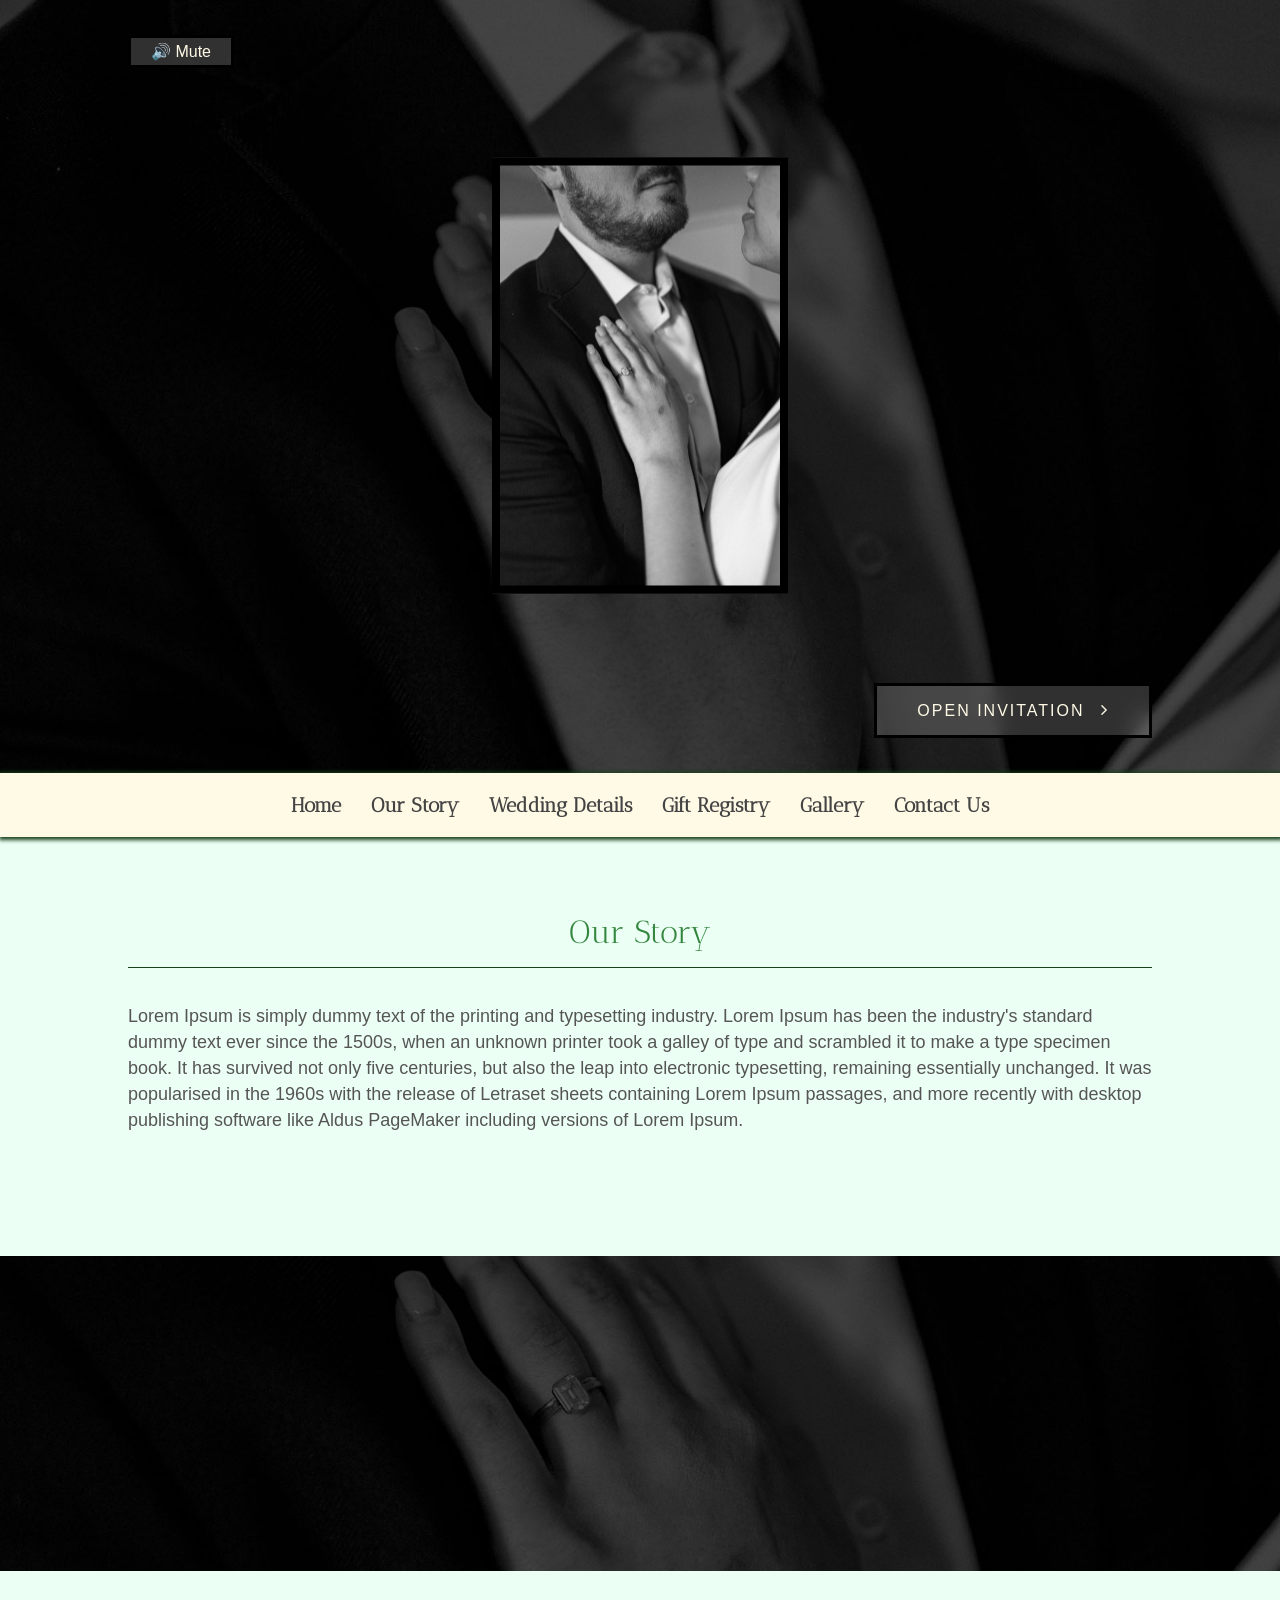
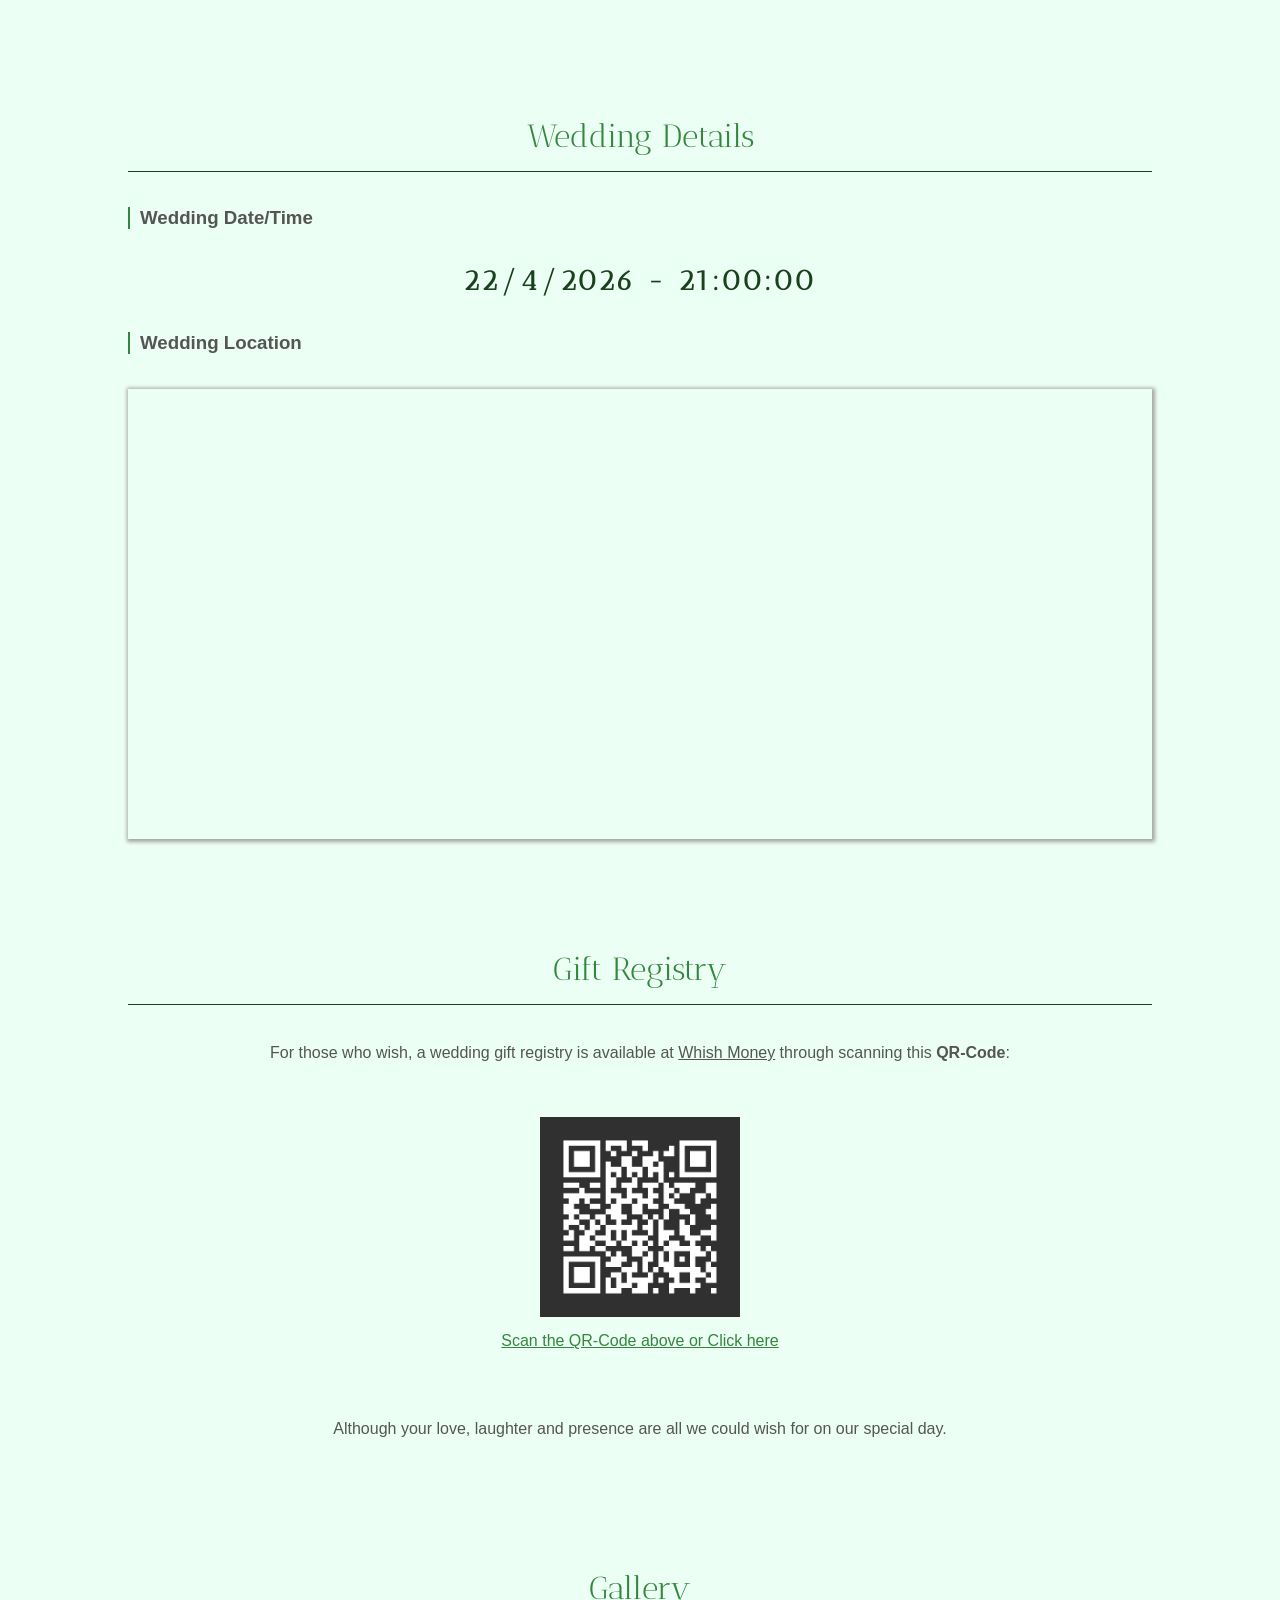
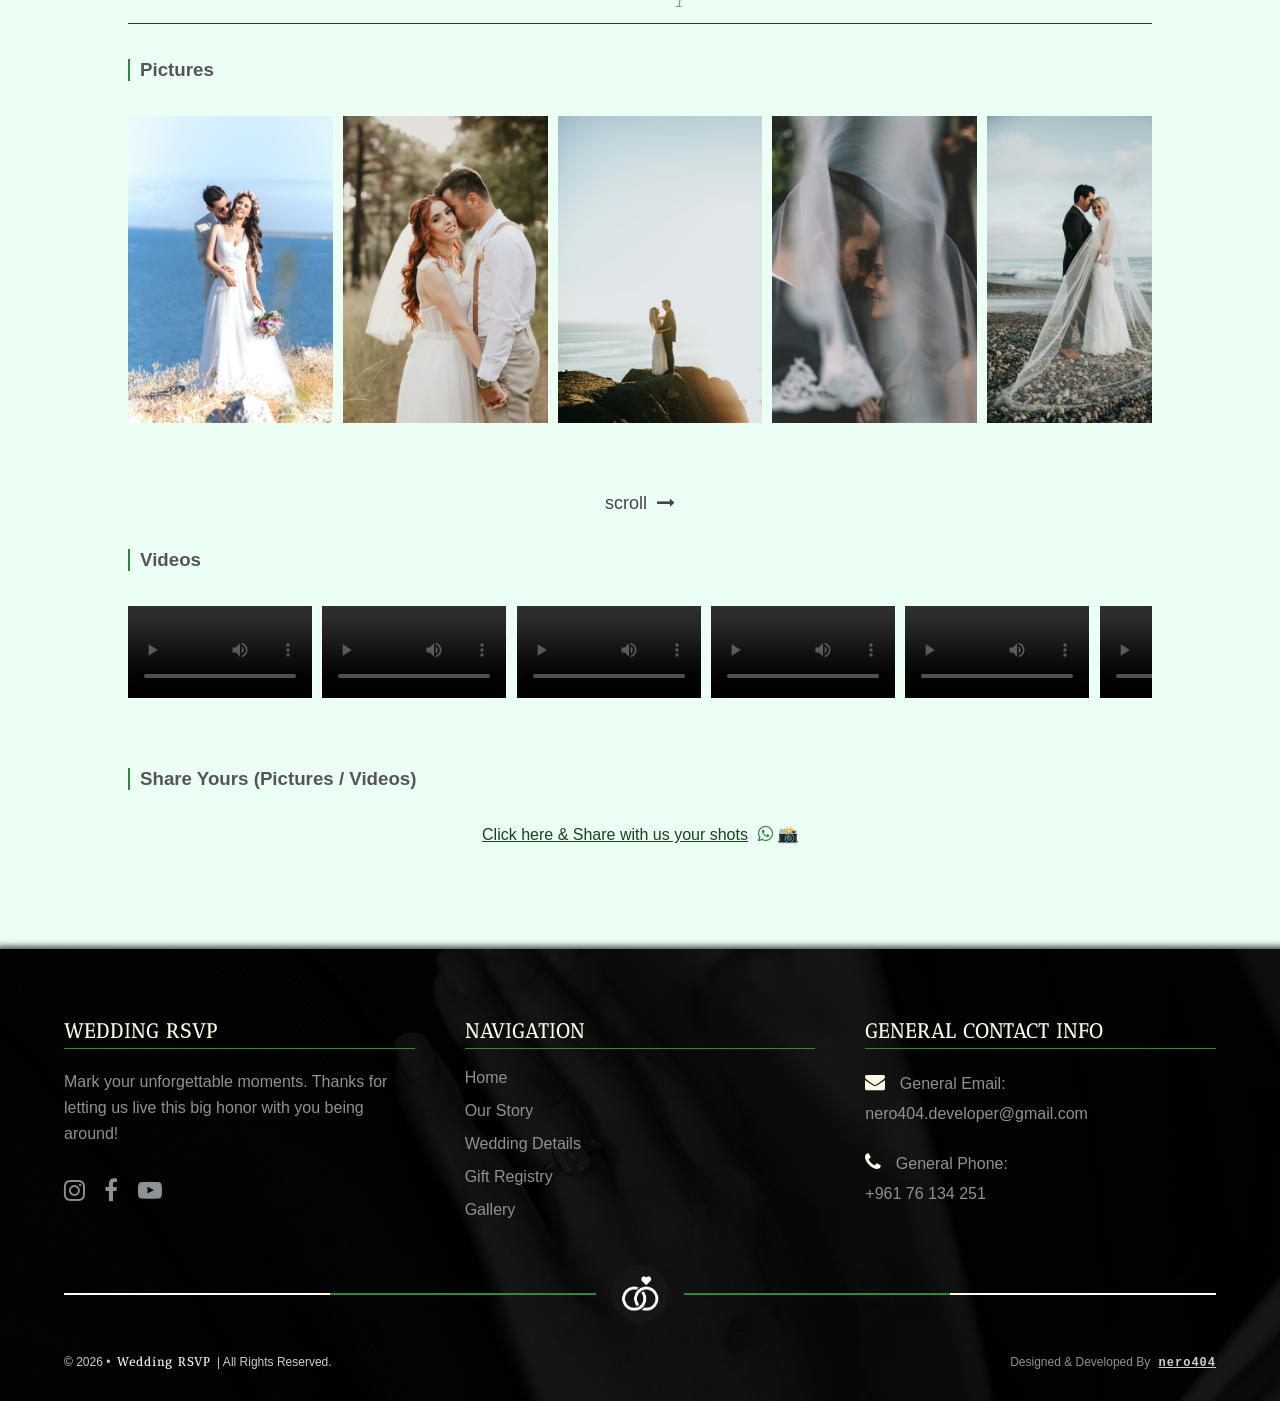
<file: index.html>
<!DOCTYPE html>
<html lang="en">
<head>
    <meta charset="utf-8">
    <meta name="viewport" content="width=device-width, initial-scale=1">
    <title>Home | Wedding RSVP</title>
    <link rel="stylesheet" href="/index.css">
    <link rel="stylesheet" href="/variables.css">
    <link rel="stylesheet" href="https://cdnjs.cloudflare.com/ajax/libs/font-awesome/4.7.0/css/font-awesome.min.css">
    <link rel="preconnect" href="https://fonts.googleapis.com">
    <link rel="preconnect" href="https://fonts.gstatic.com" crossorigin>
    <link href="https://fonts.googleapis.com/css2?family=Antic+Didone&display=swap" rel="stylesheet">
    <link rel="icon" href="pictures/wedding-icon.png">
</head>
<body>

    <div id="mobileWarning" style="display:none;">
        <div class="warning-box">
            <button id="closeWarning">✕</button>
            <p>Open on <u>Desktop</u> for better experience view!</p>
        </div>
    </div>

    <div id="preloader">
        <div class="dot-spinner">
            <div class="dot-spinner__dot odd"></div>
            <div class="dot-spinner__dot even"></div>
            <div class="dot-spinner__dot odd"></div>
            <div class="dot-spinner__dot even"></div>
            <div class="dot-spinner__dot odd"></div>
            <div class="dot-spinner__dot even"></div>
            <div class="dot-spinner__dot odd"></div>
            <div class="dot-spinner__dot even"></div>
        </div>
    </div>

    <div class="body" id="content">
        <div class="intro" id="hero">
            <audio id="bg-music" loop>
                <source src="audio/we-are.mp3" type="audio/mpeg">
                Your browser does not support the audio element.
            </audio>
            
            <div class="btn-music">
                <button id="music-btn">🔊 Mute</button>
            </div>
    
            <div class="card">
                <div class="back">
                    <!-- <img src="pictures/birthday02.png" alt=""> -->
                </div>
                <div class="front">
                    <!-- <img src="pictures/birthday03.png" alt=""> -->
                </div>
                <div class="container">
                    <p id="head">Adam & Eve</p>
                    <p>We will be sharing our great day with you! The waiting is gone now</p>
                    <p id="foot">Welcome to our wedding !!</p>
                </div>
            </div>
    
            <div class="btn-open">
                <button id="openInviteBtn">
                    Open Invitation <i class="fa fa-angle-right"></i>
                </button>
            </div>
        </div>

        <!-- <h1>sucbubv</h1> -->

        <main>
            <header>
                <nav>
                    <a href="#" data-target="hero">Home</a>
                    <a href="#" data-target="story">Our Story</a>
                    <a href="#" data-target="weddingDetails">Wedding Details</a>
                    <a href="#" data-target="giftRegistry">Gift Registry</a>
                    <a href="#" data-target="gallery">Gallery</a>
                    <!-- <a href="#" data-target="sharing">Share Yours</a> -->
                    <!-- <a href="#" data-target="rsvp">RSVP</a> -->
                    <a href="#" data-target="contact">Contact Us</a>
                </nav>

                <div class="dashes">
                    <!-- <span style="cursor:pointer" onclick="openNav()">&#9776;</span> -->
                    <div class="mob-menu-btn-wrap flex">
                        <a class="mob-menu-btn" onclick="openNav()">
                            <div class="hamburger">
                                <span class="hamburger-line hamburger-line-top"></span>
                                <span class="hamburger-line hamburger-line-middle"></span>
                                <span class="hamburger-line hamburger-line-bottom"></span>
                            </div>
                        </a>
                    </div>
                </div>

                <div id="mySidenav" class="sidenav">
                    <a href="javascript:void(0)" class="closebtn" onclick="closeNav()">&times;</a>
                        
                    <div class="sidenav-links">
                        <a href="#" data-target="hero">Home</a>
                        <a href="#" data-target="story">Our Story</a>
                        <a href="#" data-target="weddingDetails">Wedding Details</a>
                        <a href="#" data-target="giftRegistry">Gift Registry</a>
                        <a href="#" data-target="gallery">Gallery</a>
                        <!-- <a href="#" data-target="sharing">Share Yours</a> -->
                        <!-- <a href="#" data-target="rsvp">RSVP</a> -->
                        <a href="#" data-target="contact">Contact Us</a>
                    </div>
            
                    <div class="separator">
                        <hr class="line">
                        <img src="pictures/wedding-icon.png" alt="Separator Image" class="separator-image">
                        <hr class="line">
                    </div>
            
                    <div class="resp-social-links">
                        <a href="https://www.instagram.com/nero404_dev/"><i class="fa fa-instagram" aria-hidden="true"></i></a>
                        <a href="https://www.facebook.com"><i class="fa fa-facebook" aria-hidden="true"></i></a>
                        <a href="https://www.youtube.com"><i class="fa fa-youtube-play" aria-hidden="true"></i></a>
                    </div>
                </div>
            </header>

            <section class="story" id="story">
                <h2>Our Story</h2>

                <p>Lorem Ipsum is simply dummy text of the printing and typesetting industry. Lorem Ipsum has been the industry's standard dummy text ever since the 1500s, when an unknown printer took a galley of type and scrambled it to make a type specimen book. It has survived not only five centuries, but also the leap into electronic typesetting, remaining essentially unchanged. It was popularised in the 1960s with the release of Letraset sheets containing Lorem Ipsum passages, and more recently with desktop publishing software like Aldus PageMaker including versions of Lorem Ipsum.</p>
            </section>

            <div class="separator-bg">
                <div class="image"></div>
            </div>

            <section class="wedding_details" id="weddingDetails">
                <h2>Wedding Details</h2>

                <h3>Wedding Date/Time</h3>
                <p>22/4/2026 - 21:00:00</p>

                <h3>Wedding Location</h3>
                <div class="iframe">
                    <iframe src="https://www.google.com/maps/embed?pb=!1m18!1m12!1m3!1d783.2723621949602!2d35.50444427865556!3d33.896538714721174!2m3!1f0!2f0!3f0!3m2!1i1024!2i768!4f13.1!3m3!1m2!1s0x151f16e695d8eb95%3A0x3653231d7d95eabc!2sPlace%20de%20l&#39;%C3%89toile!5e0!3m2!1sen!2slb!4v1776105015476!5m2!1sen!2slb" loading="lazy" referrerpolicy="no-referrer-when-downgrade"></iframe>
                </div>
            </section>

            <section class="gift_registry" id="giftRegistry">
                <h2>Gift Registry</h2>

                <p>For those who wish, a wedding gift registry is available at <u>Whish Money</u> through scanning this <b>QR-Code</b>:</p>
                <div class="qr-code">
                    <a href="https://whish.money/pay/DE3sBRRUE"><img src="pictures/IMG_3095.JPG" alt="Payment QR-Code"></a>
                    <a id="link" href="https://whish.money/pay/DE3sBRRUE">Scan the QR-Code above or Click here</a>
                </div>
                <p>Although your love, laughter and presence are all we could wish for on our special day.</p>
            </section>

            <section class="gallery" id="gallery">
                <h2>Gallery</h2>

                <h3>Pictures</h3>
                <div class="cats">
                    <div class="cat">
                        <img class="clickable-img" src="gallery/pictures/asdrubal-luna-72vXlOXbp6E-unsplash.jpg" alt="">
                        <img class="clickable-img" src="gallery/pictures/cansu-hangul-n8nTDPWIA9g-unsplash.jpg" alt="">
                        <img class="clickable-img" src="gallery/pictures/nathan-dumlao-9UDwXxaPxZc-unsplash.jpg" alt="">
                        <img class="clickable-img" src="gallery/pictures/nathan-dumlao-BOhDR9n4u2s-unsplash.jpg" alt="">
                        <img class="clickable-img" src="gallery/pictures/nathan-dumlao-H_cZqryUuok-unsplash.jpg" alt="">
                        <img class="clickable-img" src="gallery/pictures/vadim-paripa-tEFItLGn0uc-unsplash.jpg" alt="">
                    </div>
                </div>
                <p class="scroll">scroll<i class="fa fa-long-arrow-right" aria-hidden="true"></i></p>

                <h3>Videos</h3>
                <div class="cats">
                    <div class="cat">
                        <video playsinline controls loop>
                            <source src="gallery/videos/9122066-sd_360_640_25fps.mp4" type="video/mp4">
                            Your browser does not support the video tag.
                        </video>
                        <video playsinline controls loop>
                            <source src="gallery/videos/9122066-sd_360_640_25fps.mp4" type="video/mp4">
                            Your browser does not support the video tag.
                        </video>
                        <video playsinline controls loop>
                            <source src="gallery/videos/9122066-sd_360_640_25fps.mp4" type="video/mp4">
                            Your browser does not support the video tag.
                        </video>
                        <video playsinline controls loop>
                            <source src="gallery/videos/9122066-sd_360_640_25fps.mp4" type="video/mp4">
                            Your browser does not support the video tag.
                        </video>
                        <video playsinline controls loop>
                            <source src="gallery/videos/9122066-sd_360_640_25fps.mp4" type="video/mp4">
                            Your browser does not support the video tag.
                        </video>
                        <video playsinline controls loop>
                            <source src="gallery/videos/9122066-sd_360_640_25fps.mp4" type="video/mp4">
                            Your browser does not support the video tag.
                        </video>
                    </div>
                </div>

                <h3>Share Yours (Pictures / Videos)</h3>
                <div class="shots_share_link">
                    <a href="https://wa.me/96176134251/">Click here & Share with us your shots<i class="fa fa-whatsapp" aria-hidden="true"></i>📸</a>
                </div>
            </section>

            <!-- <section class="rsvp" id="rsvp">
                <h2>RSVP</h2>

                <div class="btn-open">
                    <button id="openInviteBtn">
                        Open Invitation <i class="fa fa-angle-right"></i>
                    </button>
                </div>
            </section> -->
        </main>
    
        <div class="footerContainer" id="contact">
            <div class="footer">
                <!-- <div class="row row-1">
                    <div class="logo">
                        <img src="pictures/wedding-icon.png" alt="Logo">
                    </div>
                </div> -->
                <div class="row row-2">
                    <div class="col col-1">
                        <h3>Wedding RSVP</h3>
                        <p>Mark your unforgettable moments. Thanks for letting us live this big honor with you being around!</p>
                        <div class="social-media">
                            <a href="https://www.instagram.com/nero404_dev/"><i class="fa fa-instagram" aria-hidden="true"></i></a>
                            <a href="https://www.facebook.com/"><i class="fa fa-facebook" aria-hidden="true"></i></a>
                            <a href="https://www.tiktok.com/"><i class="fa fa-youtube-play" aria-hidden="true"></i></a>
                        </div>
                    </div>
                    <!-- <div class="col col-2">
                        <h3>Navigation</h3>
                        <div class="navs">
                            <a href="#" data-target="hero">Home</a>
                            <a href="#" data-target="venues">Venues</a>
                            <a href="#" data-target="reservation">Reservation</a>
                            <a href="#" data-target="locations">Locations</a>
                            <a href="#" data-target="menu">Menu</a>
                            <a href="#" data-target="team">Team</a>
                            <a href="#" data-target="special-nights">Special Nights</a>
                            <a href="#" data-target="gallery">Gallery</a>
                            <a href="#" data-target="services">Services</a>
                            <a href="#" data-target="contact">Contact</a>
                        </div>
                    </div> -->
                    <div class="col col-3">
                        <h3>Navigation</h3>
                        <a href="#" data-target="hero">Home</a>
                        <a href="#" data-target="story">Our Story</a>
                        <a href="#" data-target="weddingDetails">Wedding Details</a>
                        <a href="#" data-target="giftRegistry">Gift Registry</a>
                        <a href="#" data-target="gallery">Gallery</a>
                    </div>
                    <div class="col col-4">
                        <h3>General Contact Info</h3>
                        <a href="mailto:nero404.developer@gmail.com"><i class="fa fa-envelope" aria-hidden="true"></i> General Email: <br>nero404.developer@gmail.com</a>
                        <a href="tel:+96176134251"><i class="fa fa-phone" aria-hidden="true"></i> General Phone: <br>+961 76 134 251</a>
                    </div>
                </div>
                <!-- <div id="footer-hr"></div>
                <div class="row row-3">
                    <a href="https://www.instagram.com/zad.al.baher/"><i class="fa fa-instagram" aria-hidden="true"></i></a>
                    <a href="https://www.facebook.com/people/zadalbaher/61560332219840/"><i class="fa fa-facebook" aria-hidden="true"></i></a>
                    <a href="https://www.tiktok.com/@zad.al.baher"><i class="fa fa-youtube-play" aria-hidden="true"></i></a>
                </div> -->
                <div class="separator">
                    <hr class="line line-1">
                    <img src="pictures/wedding-icon.png" alt="Separator Image" class="separator-image">
                    <hr class="line line-2">
                </div>
                <div class="row row-3">
                    <div class="col col-1">
                        <p>&copy; 2026 • <span>Wedding RSVP</span> | All Rights Reserved.</p>
                    </div>
                    <div class="col col-2">
                        <p>Designed & Developed By <a href="https://nero404-dev.github.io/nero404-portfolio/">nero404</a></p>
                    </div>
                </div>
            </div>
        </div>
    </div>

    <script src="index.js"></script>

</body>
</html>
</file>
<file: index.css>
@import url("https://fonts.googleapis.com/css?family=Nobile:400italic,700italic");

@media screen and (max-width: 900px) {
  .intro {
    background-image: url(pictures/bradyn-shock-ZSPPM7cLFO0-unsplash-copy.jpg);
    background-size: cover;
    background-position: center;
    background-attachment: fixed;
    height: 100%;
    /* padding: 0 0 100vh 0; */
    display: block;
    justify-content: center;
    align-items: center;
    align-self: center;
    text-align: center;
  }
}

@media screen and (max-width: 2000px) {

  .intro {
    background-image: url(pictures/bradyn-shock-ZSPPM7cLFO0-unsplash-copy.jpg);
    background-size: cover;
    background-position: center;
    background-attachment: fixed;
    height: 100%;
    /* padding: 0 0 35vh 0; */
    display: block;
    justify-content: center;
    align-items: center;
    align-self: center;
    text-align: center;
  }

  .intro .btn-music {
    padding: 35px 0 35px 10%;
    text-align: left;
  }

  .intro .btn-music #music-btn {
    padding: 4px 20px;
    border: 3px solid #000;
    background-color: rgba(202, 202, 202, 0.238);
    backdrop-filter: blur(10px);
    -webkit-backdrop-filter: blur(10px);
    color: var(--cream);
    font-size: 16px;
    cursor: pointer;
    transition: 0.4s;
  }

  .intro .card {
    position: relative;
    width: 350px;
    height: 525px;
    border: 10px solid #000;
    /* margin: 150px 15%; */
    margin: 0 auto;
    transform: scale(80%, 80%);
    box-shadow: inset 10px 0px 15px 0px rgba(0, 0, 0, 0.1);
    background-color: var(--bg);
    /* backdrop-filter: blur(10px);           blur effect
        -webkit-backdrop-filter: blur(10px);   for Safari */
    display: flex;
    cursor: pointer;
  }

  .intro .card .container {
    width: 90%;
    height: fit-content;
    display: block;
    margin: auto;
    /* border: 1px solid red; */
  }

  .intro .strikethrough {
    text-decoration: line-through;
  }

  .intro .card .container #head {
    font-family: 'Nobile', sans-serif;
    font-size: 2.5em;
    letter-spacing: 3px;
    margin: 30px auto 60px auto;
    color: #000;
    font-weight: 700;
  }

  .intro .card p {
    font-size: 1.2em;
    line-height: 2;
    font-family: 'Nobile';
    color: var(--grey-6);
    font-style: italic;
    text-align: center;
    margin: 30px auto;
  }

  .intro .card .container #foot {
    font-size: 1.3em;
    color: #000;
    margin: 60px auto 30px auto;
    background-color: var(--cream);
  }

  .intro .card .front {
    display: flex;
    justify-content: center;
    align-items: center;
    position: absolute;
    width: 100%;
    height: 100%;
    margin: -10px 0px 0px -10px;
    border: 10px solid #000;
    backface-visibility: hidden;
    /* background-color: #ecf0f1; */
    background-image: url(pictures/bradyn-shock-ZSPPM7cLFO0-unsplash.jpg);
    background-size: cover;
    filter: brightness(1);
    transform-style: preserve-3d;
    transform-origin: 0% 50%;
    transform: perspective(800px) rotateY(0deg);
    transition: all .8s ease-in-out;
  }

  .intro .card.open .front {
    transform: perspective(800px) rotateY(-170deg);
  }

  .intro .card .front:hover {
    filter: brightness(0.6);
  }

  .intro .card .front img,
  .intro .card .back img {
    width: 200px;
  }

  .intro .card .back {
    display: flex;
    justify-content: center;
    align-items: center;
    position: absolute;
    width: 100%;
    height: 100%;
    margin: -10px 0px 0px -10px;
    border: 10px solid #000;
    backface-visibility: visible;
    filter: drop-shadow(2px 2px 2px rgba(0, 0, 0, 0.5));
    transform-style: preserve-3d;
    transform-origin: 0% 50%;
    transition: all 0.8s ease-in-out;
    /* background-color: #ecf0f1; */
    background-image: url(pictures/bradyn-shock-40EtuK7N1L4-unsplash.jpg);
    background-size: cover;
    filter: brightness(1);
    box-shadow: 0px 0px 0px 0px rgba(0, 0, 0, 0.1);
  }

  .intro .card.open .back {
    transform: perspective(800px) rotateY(-170deg);
    box-shadow: 7px 0px 5px 0px rgba(0, 0, 0, 0.3),
      inset 2px 0px 15px 0px rgba(0, 0, 0, 0.1);
    /* background-color: #ecf0f1; */
  }

  .intro .btn-open {
    padding: 35px 10% 35px 0;
    text-align: right;
  }

  /* .intro .btn-open a {
        text-decoration: none;
    } */

  .intro .btn-open button {
    padding: 15px 40px;
    border: 3px solid #000;
    /* background-color: var(--cream); */
    background-color: rgba(202, 202, 202, 0.238);
    backdrop-filter: blur(10px);
    -webkit-backdrop-filter: blur(10px);
    color: var(--cream);
    font-size: 16px;
    letter-spacing: 2px;
    text-transform: uppercase;
    cursor: pointer;
    transition: 0.4s;
  }

  .intro .btn-open button .fa {
    padding-left: 10px;
    font-size: 18px;
    transition: 0.4s;
  }

  .intro .btn-open button:hover .fa {
    padding: 0 10px 0 20px;
  }

  main header {
    position: sticky;
    top: 0;
    width: 100%;
    z-index: 10;
    padding: 20px 0;
    background-color: var(--cream);
    box-shadow: 1px 1px 4px 2px var(--dark-green);
  }

  /* main header::after {
    padding: 10px 0;
  } */

  main header nav {
    display: flex;
    width: 80%;
    margin: 0 auto;
    /* border-left: 2px solid var(--dark-green);
    border-right: 2px solid var(--dark-green);
    border-radius: 4px; */
    justify-content: center;
  }

  main header nav a {
    text-decoration: none;
    text-align: center;
    margin: 0 15px;
    font-size: 20px;
    font-family: var(--header-font);
    font-weight: 600;
    color: var(--grey-5);
    transition: 0.4s;
  }

  main header nav a:hover {
    color: var(--dark-green);
  }

  main header nav .active {
    color: var(--green);
  }

  main header .dashes {
    display: none;
  }

  main header .dashes .mob-menu-btn {
    z-index: 2;
    text-align: center;
    padding: 0;
    cursor: pointer;
}

main header .dashes .mob-menu-btn .hamburger {
    width: 35px;
    height: 20px;
    position: relative;
    margin: 10px auto;
}

main header .dashes .mob-menu-btn .hamburger .hamburger-line {
    height: 2px;
    position: absolute;
    right: 0;
    /* left: 0; */
    background-color: var(--green);
    transform-origin: 0 0;
    transform: translate3d(0, 0, 0);
    transition: all 0.25s cubic-bezier(0.63, 0.29, 0.17, 1.345);
    width: 100%;
}

main header .dashes .mob-menu-btn .hamburger .hamburger-line-top {
    top: 0;
}

main header .dashes .mob-menu-btn .hamburger .hamburger-line-middle {
    top: 9px;
}

main header .dashes .mob-menu-btn .hamburger .hamburger-line-bottom {
    bottom: 0;
}

main header .dashes .mob-menu-btn:hover .hamburger-line {
    background-color: var(--red);
}

/* Add stagger effect */
main header .dashes .mob-menu-btn:hover .hamburger-line-top {
    width: 100%; /* stays full */
    transition-delay: 0s;
}

main header .dashes .mob-menu-btn:hover .hamburger-line-middle {
    width: 50%; /* half */
    transition-delay: 0.1s;
}

main header .dashes .mob-menu-btn:hover .hamburger-line-bottom {
    width: 25%; /* quarter */
    transition-delay: 0.2s;
}

  /* <---> */

  .sidenav {
    height: 100%;
    width: 0;
    position: fixed;
    z-index: 4;
    top: 0;
    left: 0;
    /* filter: saturate(0.3); */
    background-color: rgba(0, 0, 0, 0.9);
    /* overlay */
    background-blend-mode: multiply;
    /* or multiply, overlay, etc. */
    background-size: cover;
    background-position: center 100%;
    background-repeat: no-repeat;
    overflow-x: hidden;
    padding: 60px 0;

    /* transition split */
    transition:
      width 0.8s ease-in-out;
    /* sliding animation */
  }

  .sidenav::after {
    content: "";
    position: absolute;
    inset: 0;
    background-size: cover;
    background-repeat: no-repeat;
    background-position: center;
    opacity: 1;
    transition: opacity 0.6s ease-in-out;
    z-index: -1;
    /* stays behind links */
  }

  .sidenav a {
    text-decoration: none;
    margin: 10px 0;
    color: var(--grey-3);
    display: block;
    width: fit-content;
    font-size: 32px;
  }

  .sidenav a:hover {
    color: var(--grey-1);
  }

  .sidenav a .fa {
    padding-right: 5px;
  }

  .sidenav-links a.active {
    color: var(--green);
  }

  .sidenav-links a.active:hover {
    color: var(--green);
    cursor: default;
  }

  .sidenav .resp-social-links {
    display: flex;
    padding: 8px 8px 8px 0;
    margin: 35px 0 100px 100px;
  }

  .sidenav .resp-social-links a {
    font-size: 28px;
    padding: 0;
    margin: 0 25px 0 0;
    color: var(--grey-1);
    transition: 0.4s;
  }

  .sidenav .resp-social-links a:hover {
    color: var(--red);
  }

  .sidenav .closebtn {
    position: absolute;
    top: 0px;
    right: 35px;
    font-size: 64px;
    padding: 5px 20px;
    margin: 0 10px;
    /* margin-right: 50px; */
    color: var(--grey-1);
    transition: 0.2s;
  }

  .sidenav .closebtn:hover {
    color: var(--red);
    transform: scale(80%, 80%);
  }

  .sidenav .separator {
    width: 40%;
    margin: 20px auto;
  }

  /* <---> */

  .wa-note .whatsapp-float {
    position: fixed;
    bottom: 80px;
    right: 20px;
    text-decoration: none;
    background-color: #ddffdd;
    box-shadow: 1px 1px 2px 2px darkgreen;
    padding: 10px 15px;
    border-radius: 20px;
    color: green;
    transition: 0.4s;
  }

  .wa-note .whatsapp-float:hover {
    color: #ddffdd;
    box-shadow: 1px 1px 4px 2px green;
    background-color: rgba(0, 100, 0, 0.7);
  }

  .wa-note .whatsapp-float .fa {
    font-weight: 600;
    padding-right: 5px;
  }

  .story p {
    color: var(--grey-6);
    font-size: 18px;
    line-height: 26px;
  }

  .wedding_details p {
    color: var(--dark-green);
    font-family: var(--header-font);
    font-weight: 600;
    font-style: normal;
    font-size: 28px;
    letter-spacing: 3px;
    text-align: center;
  }

  .wedding_details .iframe {
    display: flex;
    gap: 35px;
  }

  .wedding_details .iframe iframe {
    width: 100%;
    height: 50vh;
    border: none;
    /* border-radius: 20px; */
    box-shadow: 1px 1px 4px 2px var(--grey-1);
    filter: brightness(0.8);
    transition: 0.4s;
  }

  .wedding_details .iframe iframe:hover {
    filter: brightness(1);
  }

  .gift_registry p {
    color: var(--grey-6);
    text-align: center;
    line-height: 26px;
  }

  .gift_registry .qr-code {
    display: block;
    padding: 35px 0;
    /* background-color: rgb(47, 48, 49); */
  }

  .gift_registry .qr-code a {
    text-decoration: none;
    display: flex;
    width: fit-content;
    margin: 0 auto;
  }

  .gift_registry .qr-code a img {
    display: block;
    width: 200px;
    height: 200px;
    margin: 0 auto;
    transition: 0.4s;
  }

  .gift_registry .qr-code a img:hover {
    filter: brightness(0.8);
  }

  .gift_registry .qr-code #link {
    margin: 15px auto;
    text-decoration: underline;
    color: var(--green);
    transition: 0.4s;
  }

  .gift_registry .qr-code #link:hover {
    color: var(--dark-green);
  }

  .gallery .cats {
    width: 100%;
    display: flex;
    overflow: auto;
    margin: 35px 0 70px 0;
  }

  .gallery .cats .cat {
    display: flex;
    gap: 10px;
    width: 20%;
  }

  .gallery .cats .cat img {
    width: 100%;
    height: 100%;
    transition: 0.4s;
    cursor: pointer;
  }

  .gallery .cats .cat img:hover {
    filter: brightness(0.8);
  }

  .gallery .scroll {
    color: var(--grey-5);
    text-align: center;
    font-size: 18px;
    cursor: default;
  }

  .gallery .scroll .fa {
    padding-left: 10px;
    transition: 0.4s;
  }

  .gallery .scroll:hover .fa {
    padding-left: 20px;
  }

  .gallery .cats .cat video {
    width: 90%;
    transition: 0.4s;
    cursor: grab;
  }

  .gallery .cats .cat video:hover {
    filter: brightness(0.8);
  }

  .gallery .shots_share_link {
    width: 100%;
  }

  .gallery .shots_share_link a {
    display: block;
    width: fit-content;
    margin: 0 auto;
    text-align: center;
    text-decoration: underline;
    color: var(--dark-green);
    transition: 0.4s;
  }

  .gallery .shots_share_link a:hover {
    color: var(--green);
  }

  .gallery .shots_share_link a .fa {
    padding: 0 5px 0 10px;
    font-size: 18px;
    color: var(--green);
    transition: 0.2s;
  }

  .gallery .shots_share_link a:hover .fa {
    padding: 0 10px 0 15px;
  }

  .separator-bg {
    width: 100%;
    margin: 70px auto;
    justify-content: center;
    text-align: center;
  }

  .separator-bg .image {
    width: 100%;
    height: 35vh;
    background-image: url(pictures/bradyn-shock-ZSPPM7cLFO0-unsplash-copy.jpg);
    background-size: cover;
    background-position: center;
    background-repeat: no-repeat;
  }

  /* .rsvp .btn-open {
    text-align: center;
    margin: 70px 0;
  }

  .rsvp .btn-open button {
    padding: 15px 40px;
    border: 3px solid var(--dark-green);
    background-color: var(--cream);
    backdrop-filter: blur(10px);
    -webkit-backdrop-filter: blur(10px);
    color: var(--green);
    font-size: 16px;
    letter-spacing: 2px;
    text-transform: uppercase;
    cursor: pointer;
    transition: 0.4s;
  }

  .rsvp .btn-open button:hover {
    color: var(--dark-green);
  }

  .rsvp .btn-open button .fa {
    padding-left: 10px;
    font-size: 18px;
    transition: 0.4s;
  }

  .rsvp .btn-open button:hover .fa {
    padding: 0 10px 0 20px;
  } */

  /* <---> */

  .footerContainer {
  background: #000;

  background-image: url('pictures/bradyn-shock-ZSPPM7cLFO0-unsplash.jpg'); /* Replace with your image */
  background-size: cover;
  background-position: center;
  background-repeat: no-repeat;
  height: fit-content; /* Full height of the viewport */
  box-shadow: 2px 2px 6px 5px #000000ac;

  background-color: rgba(0, 0, 0, 0.9); /* overlay */
  background-blend-mode: multiply; /* or multiply, overlay, etc. */
}

.footerContainer .footer {
  width: 90%;
  margin: 70px auto 0 auto;
  padding: 70px 0 0 0;
}

/* .footerContainer .footer .row-1 .logo {
  width: 35%;
  margin: 60px auto;
}

.footerContainer .footer .row-1 .logo img {
  width: 100%;
  height: 100%;
  filter: brightness(0.6);
  transition: 0.4s;
}

.footerContainer .footer .row-1 .logo img:hover {
  filter: brightness(1);
} */

.footerContainer .footer .row-2 {
  display: flex;
  gap: 50px;
  justify-content: space-between;
}

.footerContainer .footer .row-2 .col {
  width: 100%;
}

.footerContainer .footer .row-2 .col h3 {
  color: var(--cream);
  border-bottom: 1px solid var(--green);
  /* border-image: linear-gradient(to right, var(--blue) 0 50%, var(--orange) 50% 100%) 1; */
  padding-bottom: 5px;
  font-family: var(--header-font);
  letter-spacing: 1px;
  font-size: 20px;
  text-transform: uppercase;
  margin: 0 0 20px 0;
}

.footerContainer .footer .row-2 .col-1 p {
  margin: 15px 0;
  color: var(--grey-3);
  line-height: 26px;
  font-size: 16px;
}

.footerContainer .footer .row-2 .col-1 .social-media {
  text-align: left;
  margin: 30px 0;
}

.footerContainer .footer .row-2 .col-1 .social-media a {
  margin: 0 15px 0 0;
  text-decoration: none;
  color: var(--grey-3);
  font-size: 24px;
  transition: 0.4s;
}

.footerContainer .footer .row-2 .col-1 .social-media a:hover {
  color: var(--cream);
}

.footerContainer .footer .row-2 .col-2 a {
  display: block;
  width: fit-content;
  margin: 15px 0;
  text-decoration: none;
  color: var(--grey-1);
  font-size: 16px;
  transition: 0.3s;
}

.footerContainer .footer .row-2 .col-2 a:hover, .footerContainer .footer .row-2 .col-4 a:hover {
  color: var(--gold-2);
}

.footerContainer .footer .row-2 .col-3 a {
  display: block;
  width: fit-content;
  margin: 15px 0;
  text-decoration: none;
  color: var(--grey-3);
  font-size: 16px;
  transition: 0.3s;
}

.footerContainer .footer .row-2 .col-3 a:hover {
  color: var(--grey-1);
}

.footerContainer .footer .row-2 .col-4 a {
  display: block;
  width: fit-content;
  margin: 20px 0;
  text-decoration: none;
  color: var(--grey-3);
  font-size: 16px;
  line-height: 30px;
  transition: 0.3s;
}

.footerContainer .footer .row-2 .col-4 a:hover {
  color: var(--green);
}

.footerContainer .footer .row-2 .col-4 a .fa {
  padding-right: 10px;
  color: var(--cream);
  font-size: 20px;
}

.footerContainer .separator {
  display: flex; /* Use flexbox to align items */
  align-items: center; /* Center items vertically */
  text-align: center; /* Center the image */
  margin: 30px 0; /* Add some vertical spacing */
}

.footerContainer .separator .line {
  flex-grow: 1; /* Allow the line to grow and fill space */
  height: 0px; /* Set the height of the line */
  background-color: unset; /* Set the color of the line */
  margin: 0; /* Add some spacing around the lines */
  border: 1px solid;
  border-radius: 5px;
}

.footerContainer .separator .line-1 {
  border-image: linear-gradient(to right, var(--cream) 0 50%, var(--green) 50% 100%) 1;
}

.footerContainer .separator .line-2 {
  border-image: linear-gradient(to right, var(--green) 0 50%, var(--cream) 50% 100%) 1;
}

.footerContainer .separator .separator-image {
  width: 5%;
  max-width: 10%; /* Set a max width for the image */
  height: auto; /* Maintain aspect ratio */
  margin: 0 15px;
  transition: 0.4s;
}

.footerContainer .separator .separator-image:hover {
  filter: brightness(0.8);
}

.footerContainer .row-3 {
  display: flex;
  justify-content: space-between;
  padding: 0 0 30px 0;
}

.footerContainer .row-3 {
  align-self: center;
}

.footerContainer .row-3 .col p {
  text-align: center;
  font-size: 12px;
  line-height: 18px;
  margin: 0;
}

.footerContainer .row-3 .col-1 p {
  color: var(--grey-1);
}

.footerContainer .row-3 .col-1 span {
  color: var(--cream);
  font-family: var(--header-font);
  font-weight: 700;
  letter-spacing: 1px;
  padding: 0 3px;
}

.footerContainer .row-3 .col-2 p {
  color: var(--grey-3);
}

.footerContainer .row-3 .col-2 p a {
  color: var(--grey-1);
  text-decoration: underline;
  font-family: monospace;
  font-weight: 700;
  letter-spacing: 1px;
  padding: 0 0 0 5px;
  transition: 0.4s;
}

.footerContainer .row-3 .col-2 p a:hover {
  color: var(--green);
}

#mobileWarning {
  position: fixed;
  top: 0;
  left: 0;
  width: 100%;
  height: 100%;

  background: rgba(0, 0, 0, 0.6);
  justify-content: center;
  align-items: center;

  z-index: 9999;
}

.warning-box {
  background: var(--cream);
  padding: 25px 20px;
  border-radius: 12px;
  text-align: center;
  position: relative;
  max-width: 300px;
  width: 70%;
  font-family: sans-serif;
}

.warning-box p {
  margin: 20px 0;
  font-size: 18px;
  line-height: 24px;
  color: var(--dark-green);
}

#closeWarning {
  position: absolute;
  top: 10px;
  right: 12px;
  border: none;
  background: transparent;
  font-size: 18px;
  cursor: pointer;
  color: var(--green);
}

}

@media screen and (max-width: 432px) {
  .intro {
    height: 100%;
    padding: 70px 0;
  }
  
  .intro .btn-music {
    text-align: left;
    padding-left: 10px;
  }

  .intro .card {
    /* width: 80%;       or 90% depending on your layout
    aspect-ratio: 2 / 3;
    height: auto; */
    width: 280px;
    height: 420px;
  }

  .intro .card .front {
    transform-origin: 50% 0%;
    /* TOP hinge */
    transform: perspective(800px) rotateX(0deg);
  }

  .intro .card.open .front {
    transform: perspective(800px) rotateX(170deg);
    /* ✅ changed sign */
  }

  .intro .card .back {
    transform-origin: 50% 0%;
  }

  .intro .card.open .back {
    transform: perspective(800px) rotateX(170deg);
    /* keep consistent */
  }

  .intro .btn-open {
    margin: 30px 0 60px 0;
    text-align: right;
    padding-right: 10px;
  }

  .intro .btn-open button {
    padding: 10px 25px;
    margin: 0;
  }

  main header {
    padding: 10px 0;
  }

  main header nav {
    display: none;
  }

  main header .dashes {
    display: block;
  }

  .sidenav .sidenav-links {
    width: unset;
    margin: 0 0 0 0;
    padding: 20px 0;
    /* padding: 8px 8px 8px 8px;
    margin: 35px 0 100px 0; */
    column-count: 1;
  }

  .sidenav a {
    padding: 10px 0 10px 32px;
    font-size: 24px;
  }

  .sidenav .resp-social-links {
    /* padding: 8px 8px 8px 32px; */
    padding: 8px 8px 8px 8px;
    margin: 35px 0 100px 0;
  }

  .sidenav .resp-social-links a {
    font-size: 32px;
    /* margin: 0 35px 0 0; */
    margin: 0;
    width: 100%;
    text-align: center;
  }

  .sidenav .closebtn {
    right: 10px;
    padding: 5px 10px;
  }

  .sidenav .separator {
    width: 70%;
    margin: 20px auto;
  }

  /* header nav {
    display: block;
    justify-content: unset;
    width: 95%;
}
header nav .logo {
    width: 35%;
    margin: 0 auto 35px auto;
}
header nav .nav {
    margin: 0 auto;
} */
  .wedding_details .iframe {
    display: block;
    gap: unset;
  }

  .wedding_details .iframe iframe {
    margin: 10px 0;
    height: 35vh;
  }

  .gallery .cats .cat {
    width: 70%;
  }

  .rsvp .btn-open button {
    padding: 15px 35px;
    font-size: 14px;
  }

  .footerContainer .footer {
    width: 90%;
}
.footerContainer .footer .row-1 .logo {
    width: 50%;
}
.footerContainer .footer .row-2 {
    display: block;
    gap: unset;
    justify-content: unset;
}
.footerContainer .footer .row-2 .col {
    margin: 50px 0;
}
.footerContainer .row-2 .col-1 .social-media a {
    flex-wrap: wrap;
}
/* footer .footer .row-2 .navs {
    column-count: 1;
} */
.footerContainer .separator .separator-image {
    width: 10%; /* Set a max width for the image */
}
.footerContainer .row-3 {
    display: block;
    justify-content: unset;
}
.footerContainer .row-3 .col-2 {
    margin: 30px 0 0 0;
    text-align: center;
}
}
</file>
<file: variables.css>
@import url('https://fonts.googleapis.com/css2?family=Comic+Neue:wght@700&display=swap');

body, html {
    margin: 0;
    padding: 0;
    font-family: Arial, Helvetica, sans-serif;
    scroll-behavior: smooth;
    background: var(--bg);
}

.body {
    background-color: var(--bg);
}

.dark-mode .body {
    background-color: var(--dark-bg);
}

:root {

    /* colors */

    --bg: #ecfff5;
    --dark-bg: ;

    --green: #33863d;
    --dark-green: #19411d;
    /* --pink: #ff8d8d; */
    --cream: #fffae6;

    --grey-1: #cdcdcd;
    --grey-1-tr: #cdcdcded;
    --grey-1-tr-2: #cdcdcd66;
    --grey-2: #333333;
    --grey-3: #8d9295;
    --grey-4: #a4a4a4;
    --grey-5: #444444;
    --grey-6: #555555;
    --grey-black-1: #121212;

    /* fonts */
    --header-font: "Antic Didone", serif;

    --box-shadow-before-hover: 0 2px 5px rgba(0, 0, 0, 0.2);
    --box-shadow-after-hover: 0 2px 5px rgba(0, 0, 0, 0.6);

}

/* <---> */

#preloader {
    position: fixed;
    inset: 0;
    /* background: #121212; */
    background: var(--bg);
    display: flex;
    align-items: center;
    justify-content: center;
    z-index: 9999;
    /* smooth fade out */
    transition: opacity 0.6s ease;
}

#content {
    opacity: 0;
    /* hidden at first */
    transition: opacity 0.8s ease;
    /* smooth fade in */
}

/* 🔵 Dot Spinner */
.dot-spinner {
    --uib-size: 2.8rem;
    --uib-speed: .9s;
    /* --uib-color-odd: var(--green);
    --uib-color-even: var(--cream); */
    --uib-color: var(--green);
    /* changed from #183153 to white to show on dark bg */
    position: relative;
    display: flex;
    align-items: center;
    justify-content: flex-start;
    height: var(--uib-size);
    width: var(--uib-size);
}

.dot-spinner__dot {
    position: absolute;
    top: 0;
    left: 0;
    display: flex;
    align-items: center;
    justify-content: flex-start;
    height: 100%;
    width: 100%;
}

.dot-spinner__dot::before {
    content: '';
    height: 20%;
    width: 20%;
    border-radius: 50%;
    background-color: var(--uib-color);
    transform: scale(0);
    opacity: 0.5;
    animation: pulse0112 calc(var(--uib-speed) * 1.111) ease-in-out infinite;
    box-shadow: 0 0 20px rgba(255, 255, 255, 0.3);
}

/* .dot-spinner .odd::before {
    background-color: var(--uib-color-odd);
}

.dot-spinner .even::before {
    background-color: var(--uib-color-even);
} */

.dot-spinner__dot:nth-child(2) {
    transform: rotate(45deg);
}

.dot-spinner__dot:nth-child(2)::before {
    animation-delay: calc(var(--uib-speed) * -0.875);
}

.dot-spinner__dot:nth-child(3) {
    transform: rotate(90deg);
}

.dot-spinner__dot:nth-child(3)::before {
    animation-delay: calc(var(--uib-speed) * -0.75);
}

.dot-spinner__dot:nth-child(4) {
    transform: rotate(135deg);
}

.dot-spinner__dot:nth-child(4)::before {
    animation-delay: calc(var(--uib-speed) * -0.625);
}

.dot-spinner__dot:nth-child(5) {
    transform: rotate(180deg);
}

.dot-spinner__dot:nth-child(5)::before {
    animation-delay: calc(var(--uib-speed) * -0.5);
}

.dot-spinner__dot:nth-child(6) {
    transform: rotate(225deg);
}

.dot-spinner__dot:nth-child(6)::before {
    animation-delay: calc(var(--uib-speed) * -0.375);
}

.dot-spinner__dot:nth-child(7) {
    transform: rotate(270deg);
}

.dot-spinner__dot:nth-child(7)::before {
    animation-delay: calc(var(--uib-speed) * -0.25);
}

.dot-spinner__dot:nth-child(8) {
    transform: rotate(315deg);
}

.dot-spinner__dot:nth-child(8)::before {
    animation-delay: calc(var(--uib-speed) * -0.125);
}

@keyframes pulse0112 {

    0%,
    100% {
        transform: scale(0);
        opacity: 0.5;
    }

    50% {
        transform: scale(1);
        opacity: 1;
    }
}

/* <---> */

.separator {
    display: flex; /* Use flexbox to align items */
    align-items: center; /* Center items vertically */
    text-align: center; /* Center the image */
    margin: 20px 0; /* Add some vertical spacing */
}
  
.line {
    flex-grow: 1; /* Allow the line to grow and fill space */
    height: 0px; /* Set the height of the line */
    background-color: unset; /* Set the color of the line */
    margin: 0; /* Add some spacing around the lines */
    border: 1px solid var(--grey-4);
    border-radius: 5px;
}

.separator-image {
    width: 70px; /* Set a max width for the image */
    height: auto; /* Maintain aspect ratio */
    margin: 0 20px;
}

/* <---> */

section {
    width: 80%;
    margin: 0 auto;
    padding: 35px 0;
}

section h2 {
    font-size: 32px;
    margin: 35px 0;
    text-align: center;
    color: var(--green);
    line-height: 50px;
    padding-bottom: 10px;
    border-bottom: 1px solid var(--dark-green);
    font-family: var(--header-font);
    font-weight: 400;
    font-style: normal;
}

section h3 {
    color: var(--grey-6);
    border-left: 2px solid var(--green);
    padding-left: 10px;
    margin: 35px 0;
}

/* <---> */

#between-hr {
    margin: 50px 0;
    border: 1px solid var(--green);
    box-shadow: 0 2px 6px 1px var(--grey-3);
}

/* <---> */

footer {
    width: 90%;
    text-align: center;
    padding: 20px 0;
    margin: 135px auto 0 auto;
}

footer p {
    margin: 0;
    font-size: 10px;
    line-height: 20px;
    color: var(--grey-3);
}

footer p span {
    color: var(--grey-2);
}

footer p a {
    color: var(--grey-3);
    text-decoration: underline;
    transition: 0.3s;
}

footer p a:hover {
    color: var(--grey-2);
}

/* <---> */

@media screen and (max-width: 432px) {
    section {
        width: 90%;
    }
    section h2 {
        font-size: 28px;
    }
}
</file>
